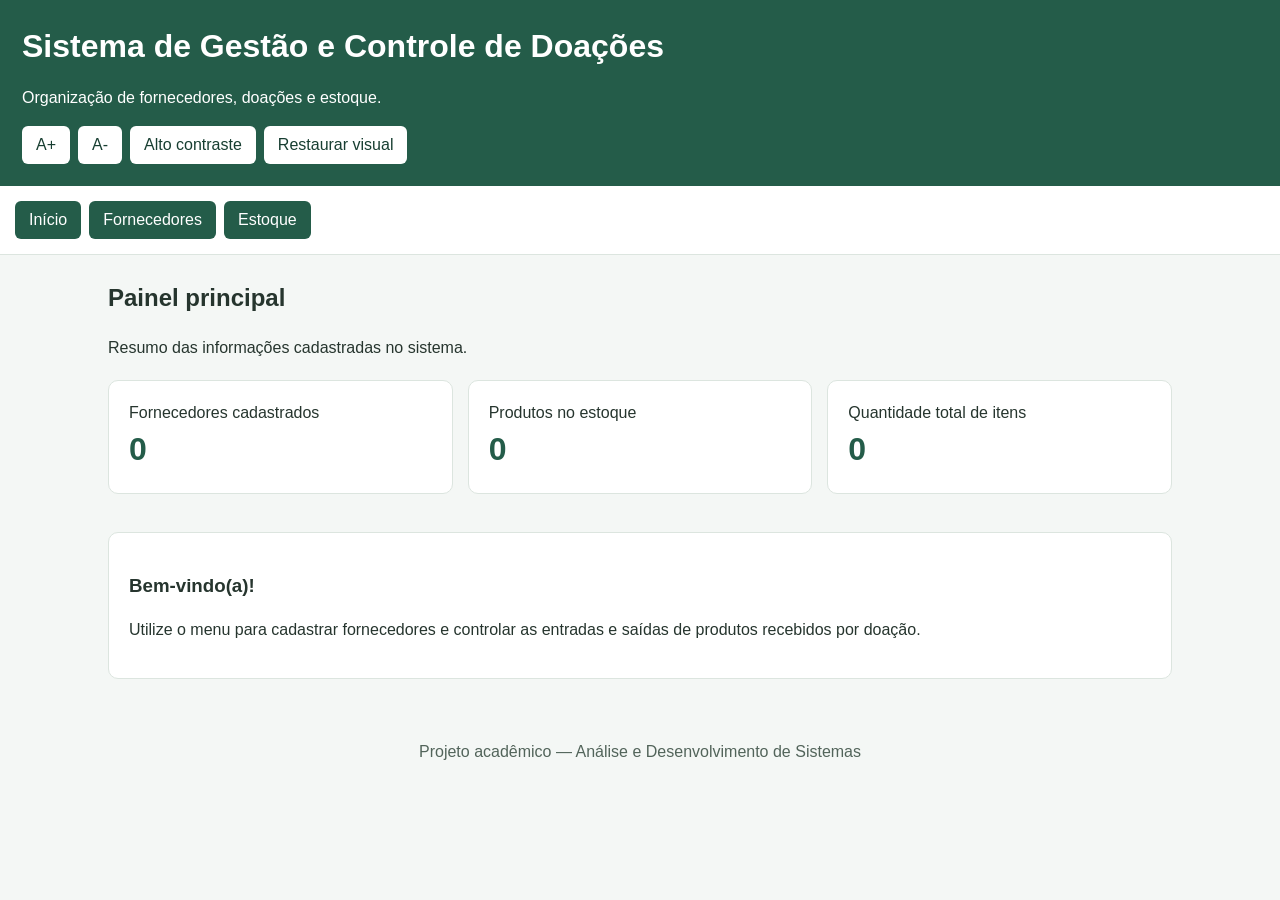
<file: index.html>
<!DOCTYPE html>
<html lang="pt-BR">
<head>
  <meta charset="UTF-8">
  <meta name="viewport" content="width=device-width, initial-scale=1.0">
  <meta name="description" content="Sistema de Gestão e Controle de Doações">
  <title>Sistema de Gestão de Doações</title>

  <style>
    :root {
      --primary: #245c49;
      --background: #f4f7f5;
      --surface: #ffffff;
      --text: #26352e;
      --border: #dce5df;
    }

    * {
      box-sizing: border-box;
    }

    body {
      margin: 0;
      font-family: Arial, sans-serif;
      background: var(--background);
      color: var(--text);
      font-size: 16px;
      line-height: 1.5;
    }

    header {
      background: var(--primary);
      color: white;
      padding: 22px;
    }

    header h1 {
      margin: 0 0 5px;
    }

    .accessibility {
      display: flex;
      flex-wrap: wrap;
      gap: 8px;
      margin-top: 15px;
    }

    button {
      cursor: pointer;
      border: 0;
      border-radius: 6px;
      padding: 10px 14px;
      font-size: 1rem;
    }

    .accessibility button {
      background: white;
      color: #173e31;
    }

    nav {
      display: flex;
      flex-wrap: wrap;
      gap: 8px;
      padding: 15px;
      background: white;
      border-bottom: 1px solid var(--border);
    }

    nav button, .primary-button {
      background: var(--primary);
      color: white;
    }

    nav button:hover, .primary-button:hover {
      opacity: 0.85;
    }

    main {
      max-width: 1100px;
      margin: 25px auto;
      padding: 0 18px;
    }

    .section {
      display: none;
    }

    .section.active {
      display: block;
    }

    .cards {
      display: grid;
      grid-template-columns: repeat(auto-fit, minmax(190px, 1fr));
      gap: 15px;
      margin: 20px 0;
    }

    .card, .panel {
      background: var(--surface);
      border: 1px solid var(--border);
      border-radius: 10px;
      padding: 20px;
      margin-bottom: 18px;
    }

    .card strong {
      display: block;
      font-size: 2rem;
      color: var(--primary);
    }

    label {
      display: block;
      margin: 12px 0 5px;
      font-weight: bold;
    }

    input {
      width: 100%;
      padding: 11px;
      border: 1px solid #aebdb3;
      border-radius: 6px;
      font-size: 1rem;
    }

    form {
      max-width: 600px;
    }

    table {
      width: 100%;
      border-collapse: collapse;
      margin-top: 15px;
      background: white;
    }

    th, td {
      text-align: left;
      padding: 11px;
      border-bottom: 1px solid var(--border);
    }

    th {
      background: #eaf1ec;
    }

    .table-container {
      overflow-x: auto;
    }

    .message {
      margin-top: 12px;
      font-weight: bold;
    }

    footer {
      text-align: center;
      padding: 20px;
      color: #52645a;
    }

    .high-contrast {
      --primary: #000000;
      --background: #ffffff;
      --surface: #ffffff;
      --text: #000000;
      --border: #000000;
    }

    .high-contrast button,
    .high-contrast input,
    .high-contrast th {
      border: 2px solid black;
    }

    button:focus-visible, input:focus-visible {
      outline: 3px solid #e6a700;
      outline-offset: 3px;
    }

    @media (max-width: 600px) {
      header {
        padding: 17px;
      }

      nav button {
        flex: 1 1 45%;
      }

      .card, .panel {
        padding: 15px;
      }
    }
  </style>
</head>

<body>
  <header>
    <h1>Sistema de Gestão e Controle de Doações</h1>
    <p>Organização de fornecedores, doações e estoque.</p>

    <div class="accessibility" aria-label="Opções de acessibilidade">
      <button type="button" onclick="alterarFonte(1)"
        aria-label="Aumentar tamanho da fonte">A+</button>
      <button type="button" onclick="alterarFonte(-1)"
        aria-label="Diminuir tamanho da fonte">A-</button>
      <button type="button" onclick="alternarContraste()"
        aria-pressed="false" id="contraste">
        Alto contraste
      </button>
      <button type="button" onclick="fonteNormal()">
        Restaurar visual
      </button>
    </div>
  </header>

  <nav aria-label="Menu principal">
    <button type="button" onclick="mostrarSecao('inicio')">Início</button>
    <button type="button" onclick="mostrarSecao('fornecedores')">Fornecedores</button>
    <button type="button" onclick="mostrarSecao('estoque')">Estoque</button>
  </nav>

  <main>
    <section id="inicio" class="section active">
      <h2>Painel principal</h2>
      <p>Resumo das informações cadastradas no sistema.</p>

      <div class="cards">
        <div class="card">
          Fornecedores cadastrados
          <strong id="total-fornecedores">0</strong>
        </div>
        <div class="card">
          Produtos no estoque
          <strong id="total-produtos">0</strong>
        </div>
        <div class="card">
          Quantidade total de itens
          <strong id="total-itens">0</strong>
        </div>
      </div>

      <div class="panel">
        <h3>Bem-vindo(a)!</h3>
        <p>
          Utilize o menu para cadastrar fornecedores e controlar
          as entradas e saídas de produtos recebidos por doação.
        </p>
      </div>
    </section>

    <section id="fornecedores" class="section">
      <h2>Cadastro de fornecedores</h2>

      <div class="panel">
        <form id="form-fornecedor">
          <label for="nome">Nome do fornecedor *</label>
          <input id="nome" required maxlength="100">

          <label for="documento">CPF ou CNPJ *</label>
          <input id="documento" required>

          <label for="telefone">Telefone *</label>
          <input id="telefone" required>

          <label for="email">E-mail *</label>
          <input id="email" type="email" required>

          <label for="endereco">Endereço</label>
          <input id="endereco">

          <br><br>
          <button class="primary-button" type="submit">
            Cadastrar fornecedor
          </button>
          <p id="mensagem-fornecedor" class="message"
            role="status" aria-live="polite"></p>
        </form>
      </div>

      <div class="panel">
        <h3>Fornecedores cadastrados</h3>
        <div class="table-container">
          <table>
            <thead>
              <tr>
                <th>Nome</th>
                <th>Documento</th>
                <th>Telefone</th>
                <th>Ação</th>
              </tr>
            </thead>
            <tbody id="lista-fornecedores"></tbody>
          </table>
        </div>
      </div>
    </section>

    <section id="estoque" class="section">
      <h2>Controle de estoque</h2>

      <div class="panel">
        <h3>Registrar movimentação</h3>

        <form id="form-estoque">
          <label for="produto">Nome do produto *</label>
          <input id="produto" required>

          <label for="quantidade">Quantidade *</label>
          <input id="quantidade" type="number" min="1" step="1" required>

          <br><br>
          <button class="primary-button" type="submit"
            id="entrada">Registrar entrada</button>
          <button type="button" id="saida">Registrar saída</button>

          <p id="mensagem-estoque" class="message"
            role="status" aria-live="polite"></p>
        </form>
      </div>

      <div class="panel">
        <h3>Produtos disponíveis</h3>
        <div class="table-container">
          <table>
            <thead>
              <tr>
                <th>Produto</th>
                <th>Quantidade disponível</th>
              </tr>
            </thead>
            <tbody id="lista-estoque"></tbody>
          </table>
        </div>
      </div>
    </section>
  </main>

  <footer>
    <p>Projeto acadêmico — Análise e Desenvolvimento de Sistemas</p>
  </footer>

  <script>
    const CHAVE_FORNECEDORES = "sistemaDoacoes.fornecedores";
    const CHAVE_ESTOQUE = "sistemaDoacoes.estoque";

    function lerDados(chave) {
      try {
        return JSON.parse(localStorage.getItem(chave) || "[]");
      } catch {
        return [];
      }
    }

    function salvarDados(chave, dados) {
      localStorage.setItem(chave, JSON.stringify(dados));
    }

    function textoSeguro(valor) {
      return String(valor).replace(/[&<>"']/g, caractere => ({
        "&": "&amp;",
        "<": "&lt;",
        ">": "&gt;",
        '"': "&quot;",
        "'": "&#39;"
      })[caractere]);
    }

    function mostrarSecao(id) {
      document.querySelectorAll(".section").forEach(secao => {
        secao.classList.remove("active");
      });

      document.getElementById(id).classList.add("active");
      atualizarPainel();
    }

    function alterarFonte(valor) {
      const atual = Number(
        getComputedStyle(document.body).fontSize.replace("px", "")
      );
      const novo = Math.min(24, Math.max(12, atual + valor * 2));
      document.body.style.fontSize = novo + "px";
    }

    function alternarContraste() {
      const ativo = document.body.classList.toggle("high-contrast");
      document.getElementById("contraste")
        .setAttribute("aria-pressed", String(ativo));
    }

    function fonteNormal() {
      document.body.style.fontSize = "16px";
      document.body.classList.remove("high-contrast");
      document.getElementById("contraste")
        .setAttribute("aria-pressed", "false");
    }

    function listarFornecedores() {
      const fornecedores = lerDados(CHAVE_FORNECEDORES);
      const lista = document.getElementById("lista-fornecedores");

      lista.innerHTML = fornecedores.map(f => `
        <tr>
          <td>${textoSeguro(f.nome)}</td>
          <td>${textoSeguro(f.documento)}</td>
          <td>${textoSeguro(f.telefone)}</td>
          <td>
            <button type="button"
              onclick="excluirFornecedor('${textoSeguro(f.id)}')">
              Excluir
            </button>
          </td>
        </tr>
      `).join("");
    }

    document.getElementById("form-fornecedor")
      .addEventListener("submit", function(evento) {
        evento.preventDefault();

        const dados = {
          nome: document.getElementById("nome").value.trim(),
          documento: document.getElementById("documento").value.trim(),
          telefone: document.getElementById("telefone").value.trim(),
          email: document.getElementById("email").value.trim(),
          endereco: document.getElementById("endereco").value.trim()
        };

        const documento = dados.documento.replace(/\D/g, "");
        const emailValido = /^[^\s@]+@[^\s@]+\.[^\s@]+$/.test(dados.email);
        const fornecedores = lerDados(CHAVE_FORNECEDORES);

        if (!dados.nome || !dados.documento || !dados.telefone) {
          mensagemFornecedor("Preencha os campos obrigatórios.");
          return;
        }

        if (documento.length !== 11 && documento.length !== 14) {
          mensagemFornecedor("CPF ou CNPJ inválido.");
          return;
        }

        if (!emailValido) {
          mensagemFornecedor("E-mail inválido.");
          return;
        }

        if (fornecedores.some(f =>
          f.documento.replace(/\D/g, "") === documento
        )) {
          mensagemFornecedor("Fornecedor já cadastrado.");
          return;
        }

        fornecedores.push({
          id: Date.now().toString(),
          ...dados,
          dataCadastro: new Date().toISOString()
        });

        salvarDados(CHAVE_FORNECEDORES, fornecedores);
        this.reset();
        mensagemFornecedor("Fornecedor cadastrado com sucesso!");
        listarFornecedores();
        atualizarPainel();
      });

    function mensagemFornecedor(texto) {
      document.getElementById("mensagem-fornecedor").textContent = texto;
    }

    function excluirFornecedor(id) {
      const fornecedores = lerDados(CHAVE_FORNECEDORES)
        .filter(f => f.id !== id);

      salvarDados(CHAVE_FORNECEDORES, fornecedores);
      listarFornecedores();
      atualizarPainel();
    }

    function listarEstoque() {
      const estoque = lerDados(CHAVE_ESTOQUE);
      document.getElementById("lista-estoque").innerHTML =
        estoque.map(item => `
          <tr>
            <td>${textoSeguro(item.nome)}</td>
            <td>${Number(item.quantidade)}</td>
          </tr>
        `).join("");
    }

    function movimentarEstoque(tipo) {
      const produto = document.getElementById("produto")
        .value.trim();
      const quantidade = Number(
        document.getElementById("quantidade").value
      );
      const mensagem = document.getElementById("mensagem-estoque");

      if (!produto || !Number.isInteger(quantidade) || quantidade <= 0) {
        mensagem.textContent = "Informe um produto e uma quantidade válida.";
        return;
      }

      const estoque = lerDados(CHAVE_ESTOQUE);
      const item = estoque.find(p =>
        p.nome.toLowerCase() === produto.toLowerCase()
      );

      if (tipo === "saida" && (!item || item.quantidade < quantidade)) {
        mensagem.textContent = "Estoque insuficiente!";
        return;
      }

      if (item) {
        item.quantidade += tipo === "entrada" ? quantidade : -quantidade;
      } else {
        estoque.push({ nome: produto, quantidade });
      }

      salvarDados(CHAVE_ESTOQUE, estoque);
      document.getElementById("form-estoque").reset();

      mensagem.textContent = tipo === "entrada"
        ? "Entrada registrada com sucesso!"
        : "Saída registrada com sucesso!";

      listarEstoque();
      atualizarPainel();
    }

    document.getElementById("entrada").addEventListener("click", () => {
      movimentarEstoque("entrada");
    });

    document.getElementById("saida").addEventListener("click", () => {
      movimentarEstoque("saida");
    });

    function atualizarPainel() {
      const fornecedores = lerDados(CHAVE_FORNECEDORES);
      const estoque = lerDados(CHAVE_ESTOQUE);

      document.getElementById("total-fornecedores").textContent =
        fornecedores.length;

      document.getElementById("total-produtos").textContent =
        estoque.length;

      document.getElementById("total-itens").textContent =
        estoque.reduce((total, item) => total + Number(item.quantidade), 0);
    }

    listarFornecedores();
    listarEstoque();
    atualizarPainel();
  </script>
</body>
</html>
</file>
